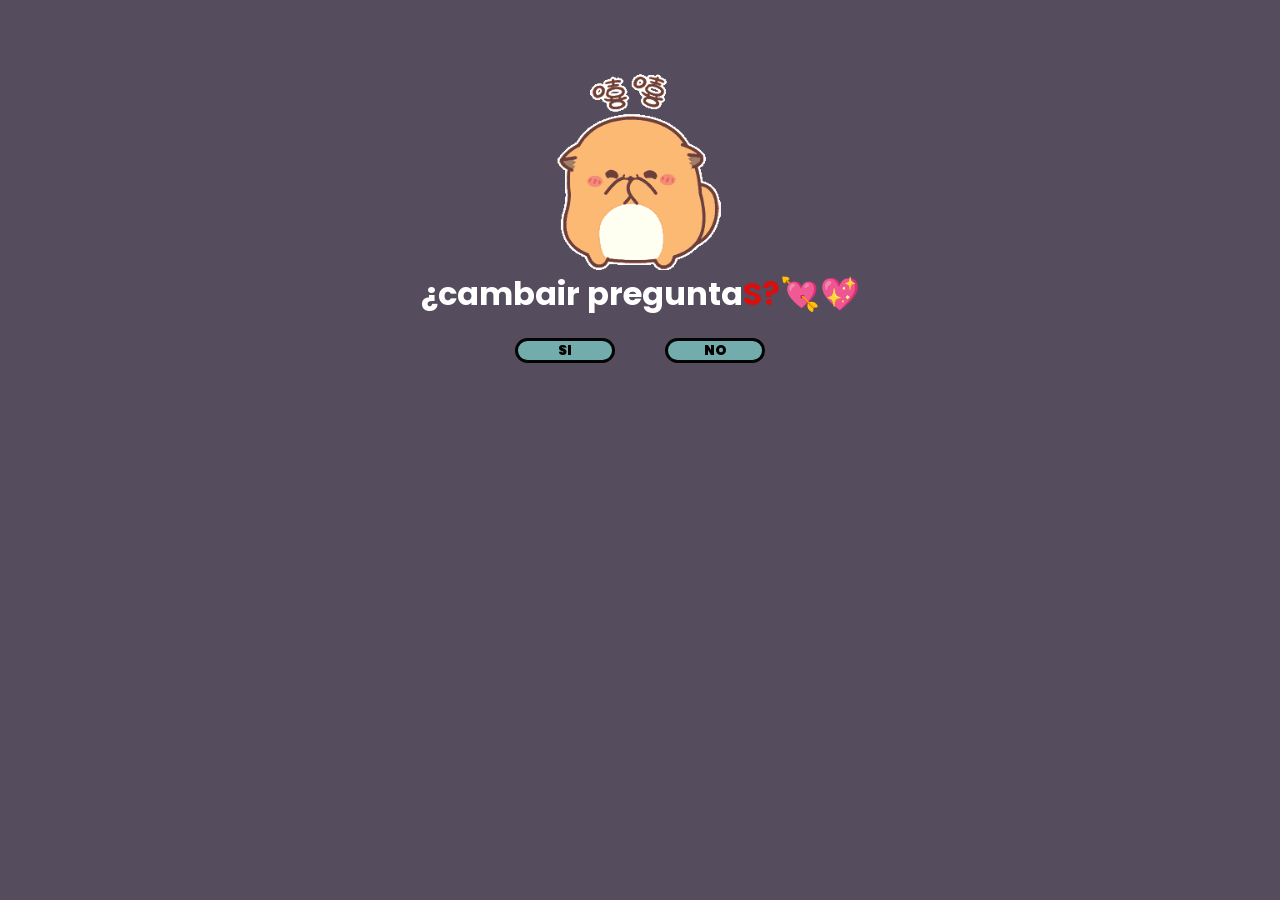
<file: public/index.html>
<!DOCTYPE html>
<html lang="en">

<head>
    <meta charset="UTF-8">
    <meta name="viewport" content="width=device-width, initial-scale=1.0">
    <title>Happy||San Valentín💖</title>
    <link rel="stylesheet" href="style.css">
    <link rel="preconnect" href="https://fonts.googleapis.com">
    <link rel="preconnect" href="https://fonts.gstatic.com" crossorigin>
    <link href="https://fonts.googleapis.com/css2?family=Poppins:wght@200;300;400;500;600;700;800;900&display=swap"
        rel="stylesheet">
</head>

<body>
    <div class="pantalla">
        <div class="card">
            <img src="/img.gif" alt="">
            <div class="titulo">
            <h1>¿cambair pregunta<span>S?</span>💘💖</h1>
            </div>
        </div>
        <div class="botones">
            <div>
                <button id="botonAcepto">SI</button>
            </div>
            <div>
                <button id="botonNo" onmouseover="moverBoton()">NO</button>
            </div>
        </div>
        <div class="botones botones-mobile">
            <div class="botonAceptoMobileDiv">
                <button id="botonAceptoMobile">SI</button>
            </div>
            <div>
                <button id="botonNoMobile">NO</button>
            </div>
        </div>
    </div>
    <div class="card-succes">
        <div class="card-2">
            <img src="/hehehehe.gif" alt="">
            <h1>¡Sabia que dirias que si!¡Ni lo dudé por un segundo! 😄</h1>
        </div>

    </div>
    <script src="script.js"></script>
</body>


</html>
</file>
<file: public/style.css>
* {
    margin: 0;
    padding: 0;
    box-sizing: border-box;
    font-family: 'Poppins', sans-serif;
}



body {
    background-color: rgb(85, 76, 94);
    margin: 0;
    position: relative;
    display: flex;
    align-items: center;
    justify-content: center;
    min-height: 100vh;
    width: 100%;
    color: #fff;

}


.pantalla {
    width: 100%;
    height: 100vh;
    z-index: 1;
}

.card {
    display: flex;
    flex-direction: column;
    align-items: center;
    padding-top: 70px;
}

.card span{
    color: rgb(217, 14, 14)
}

.card img {
    width: 200px;
    height: auto;
    display: flex;
    justify-content: center;
}

.card .titulo {
     font-weight: 800;
    text-align: center;
}



.botones {
    display: flex;
    margin-top: 20px;
    justify-content: center;

}

.botones-mobile {
    display: none;
}

.botones div {
    display: flex;
    justify-content: center;
    width: 150px;
    height: 50px;
}

button {
    background-color: #73acad;
    border: 3px solid #030404;
    border-radius: 15px;
    width: 100px;
    height: 25px;
    font-weight: 900;
    transition: all 0.2s;
}

button:hover {
    background-color: #44dcdf;
    transform: translateY(-1px) scaleY(1.05);

}

button:active {
    background-color: transparent;
    color: #fff;

}

#botonNo {

    transition: all 0.1s ease-in-out;
}

.card-succes {
    position: absolute;
    top: 0;
    left: 0;
    width: 100%;
    height: 100%;
    z-index: 2;
    display: flex;
    align-items: center;
    justify-content: center;
    flex-direction: column;
    display: none;
    animation: slideIn 5s;
}

@keyframes slideIn {
    from {
        transform: translateX(-85%);
    }

    to {
        transform: translateX(0);
    }
}

.card-succes .card-2 {
    height: 500px;
    width: 85%;
    background-color: rgb(157, 84, 117);
    border-radius: 15px;
    display: flex;
    flex-direction: column;
    align-items: center;
    justify-content: center;
    padding: 15px;
    box-shadow: 0 0 20px 0 rgb(201 201 201);
}

.card-succes .card-2 img {
    width: 200px;
    height: auto;
}



.card-succes .card-2 h1 {
    text-align: center;
}

@media screen and (max-width: 900px) {
    .botones-mobile button {
        transition: all 0.3s ease-in-out;
        /* Agrega transición para un cambio suave */
    }

    .card .titulo {
        font-weight: 800;
        font-size: 18px;
    }

    .botones {
        display: none;
    }

    .botones-mobile {
        display: flex;
        margin-top: 100px;
        padding-left: 15px;
        padding-right: 15px;
    }

    .botonAceptoMobileDiv {
        transition: all 0.3s ease-in-out;
        /* Agrega transición para un cambio suave */
    }

    /* .card-succes .card-2{
        width: 550px;
    } */
}

@media screen and (max-width: 500px) {
    .card .titulo {
        font-weight: 800;
        font-size: 16px;
    }
    /* .card-succes .card-2 {
        width:125px
        ;
    } */

    .card-succes .card-2 h1{
        font-size: 25px;
        
    }
}
</file>
